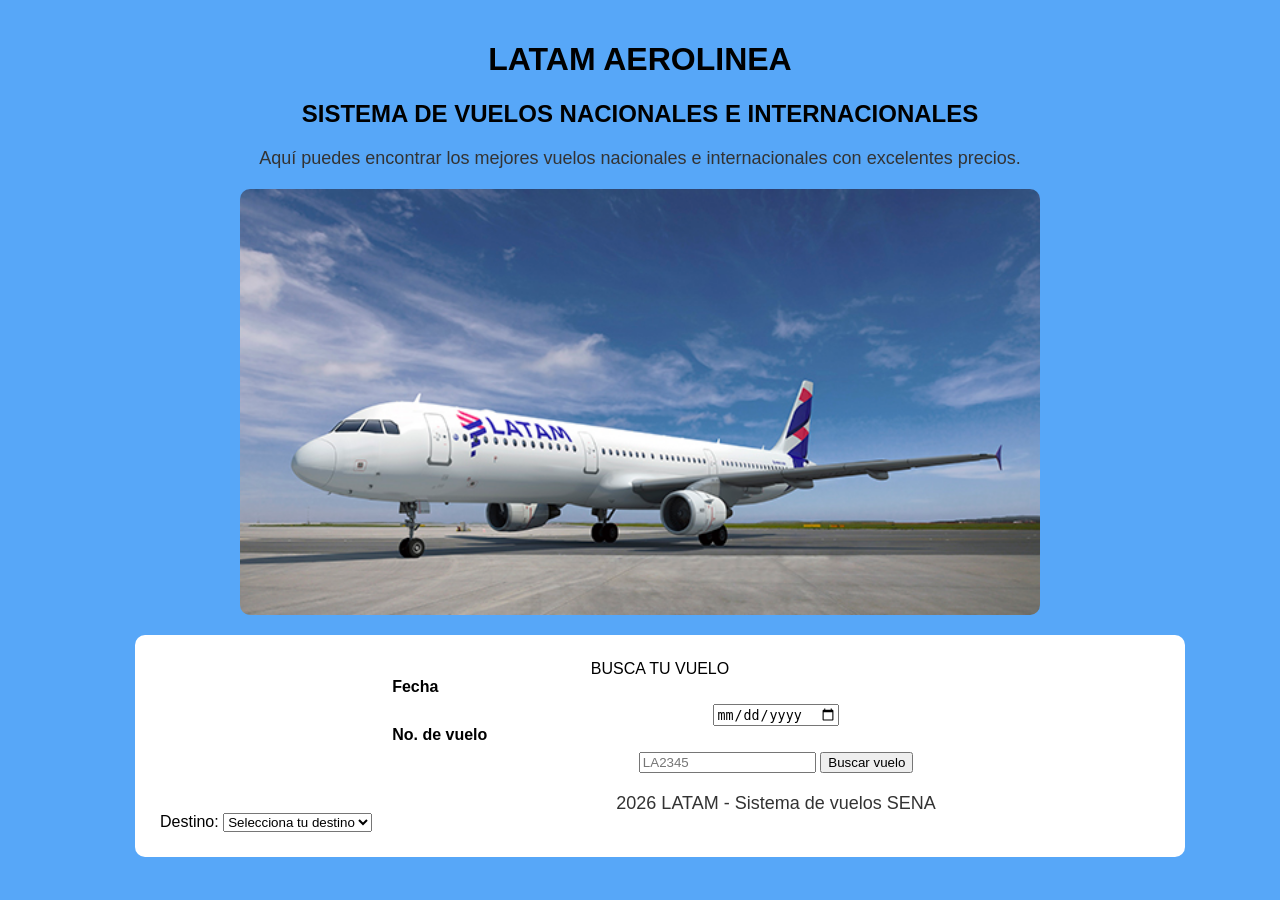
<file: LATAM AEROLINEA/index.html>
<!DOCTYPE html>
<html lang="en">
<head>
    <meta charset="UTF-8">
    <meta name="viewport" content="width=device-width, initial-scale=1.0">
    <title></title>
    <link rel="stylesheet" href="estilos.css"
</head>
<body>
<header class="navbar">
    <H1>LATAM AEROLINEA</H1>
    <div class="Logo"></div>
</body>
  <header>
        <h2>SISTEMA DE VUELOS NACIONALES E INTERNACIONALES</h2>
    <p> Aquí puedes encontrar los mejores vuelos nacionales e internacionales con excelentes precios.</p>
    <img src="latam.jpg"
       
        <nav>
            <ul class="menú">
                
        </nav>
<section class="buscador"
<h2>BUSCA TU VUELO</h2>
<form>
    <div>
        <label for="destino">Destino:</label>
        <select id="destino" name="destino">
            <option value="">Selecciona tu destino</option>
            <option value="Bogotá" >Bogotá</option>
            <option value="Medellín">Medellín</option>
            <option value="Cali">Cali</option>
            <option value="Cartagena">Cartagena</option>
            <option value="Barranquilla">Barranquilla</option>
            <option value="San Andres">San Andres</option>
            <option value="Madrid">Madrid</option>
            <option value="Argentina">Argentina</option>
        </select>
    </div>
    <div class="campo">
        <label for="fecha">Fecha</label>
        <input type="date" id="fecha" name="fecha"
    </div>
     <div class="campo">
        <label for="No. de vuelo">No. de vuelo</label>
        <input type="text" id="vuelo" name="vuelo" placeholder="LA2345"
    </div>
    <button type="submit">Buscar vuelo</button>
</form>
</body>
</select>
    <footer>
        <p>2026 LATAM - Sistema de vuelos SENA</p>
    </footer>
</body>
</html>
</file>
<file: LATAM AEROLINEA/estilos.css>
body {
    background-color: rgb(87, 167, 248);
    font-family: Arial, Helvetica, sans-serif;
    text-align: center;
    margin: auto;
    padding: 20px;
}
h1{
    color: black;
}
p {
    color: #333333;
    font-size: 18px;
}
img{
    display: block;
    margin: 20px auto;
    width: 800px;
    border-radius: 10px;
    box-shadow: 0px 4px 8px rgba(red, green, blue, alpha);
}
.buscador{
    background-color: white;
    padding: 25px;
    margin: 0 auto;
    width: 90%;
    max-width: 1000px;
    border-radius: 10px;
    box-shadow: 0px 4px 10px rgba(red, green, blue, alpha);
}
.buscador h2{
    color: #003366;
    font-size: 16px;
    letter-spacing: 3px;
    margin-bottom: 25px;
}
.buscador form {
    display: flex;
    gap: 20px;
    justify-content: center;
    align-items: flex-end;
  
}
.campo {
    flex: 1;
}
.campo label {
    display: block;
    font-weight: bold;
    margin-bottom: 8px;
    text-align: left;
}
.campo select
.campo input {
    width: 100px;
    padding: 10px;
    border: 1px solid #ccc;
    border-radius: 5px;
    font-size: 16px;
    }
.fila-vuelo{
 display: flex;
    gap: 10px;
    }
       

.fila-vuelo button {
    flex: 1;
    background-color: #d52b1e;
    color: white;
    border: none;
    border-radius: 5px;
    font-size: 15px;
    cursor: pointer;
}

.buscador footer{
    margin-top: 20px;
    font-size: 14px;
    color: #666;
}
</file>
